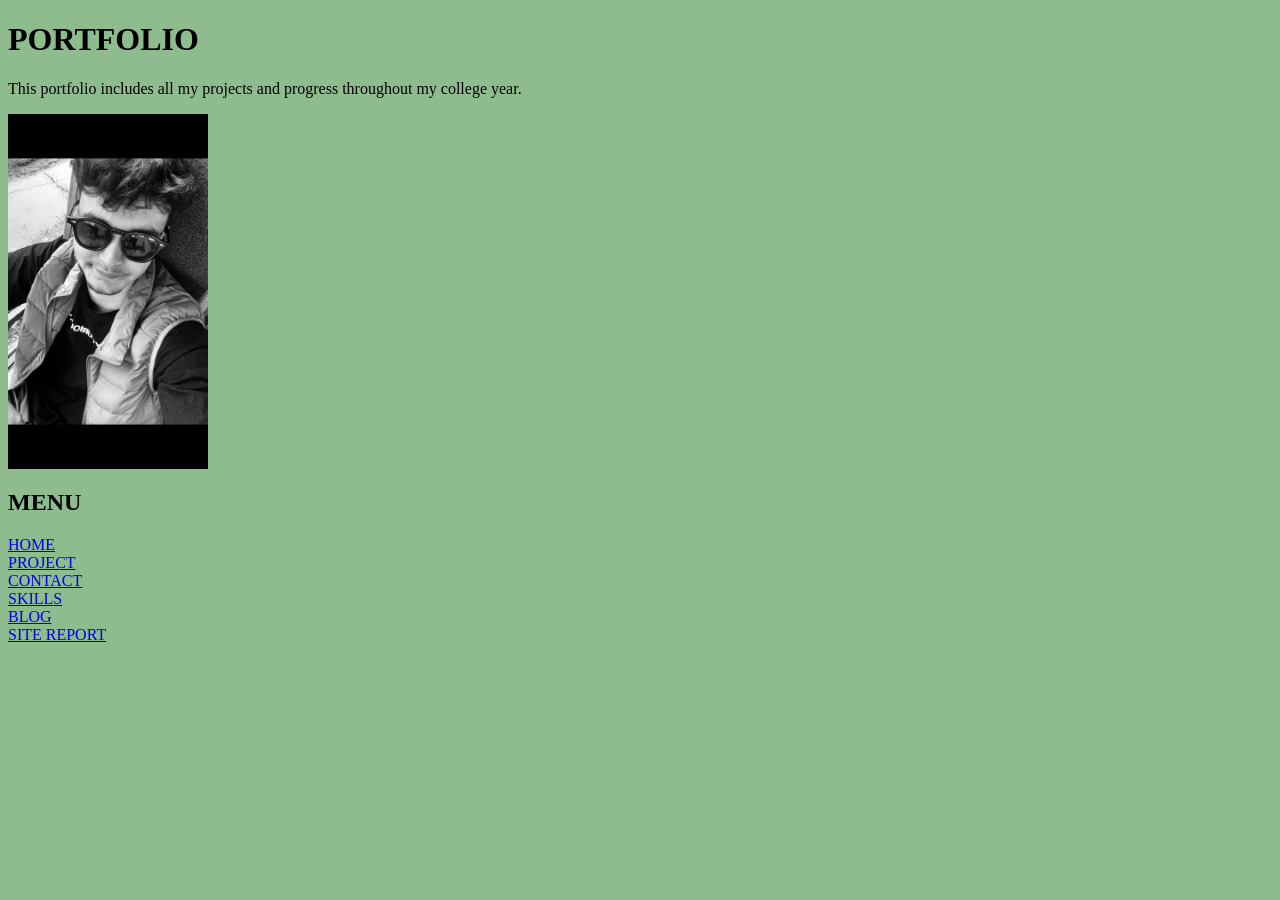
<file: index.html>
<!DOCTYPE html>
<html>
    <head>
        <title> index </title>
        <link rel="stylesheet" href="assignment.css">
        <meta name="viewport" content="width=device-width, initial-scale=1.0">
    </head>

    <body>
        <div class="paragraph">

            <h1> PORTFOLIO </h1>

            <p> This portfolio includes all my projects and progress throughout my college year. </p>
            <img class="img" src="image.jpeg" alt="image">
        </div>

        <nav>
            <h2>MENU</h2>
            <a class="a" href="index.html"> HOME </a>   
            <a class="a" href="project.html"> PROJECT </a>  
            <a class="a" href="contact.html"> CONTACT </a>   
            <a class="a" href="skills.html"> SKILLS </a>  
            <a class="a" href="blog.html"> BLOG </a>
            <a class="a" href="sitereport.html"> SITE REPORT </a>
        </nav>

    </body>

</html>
</file>
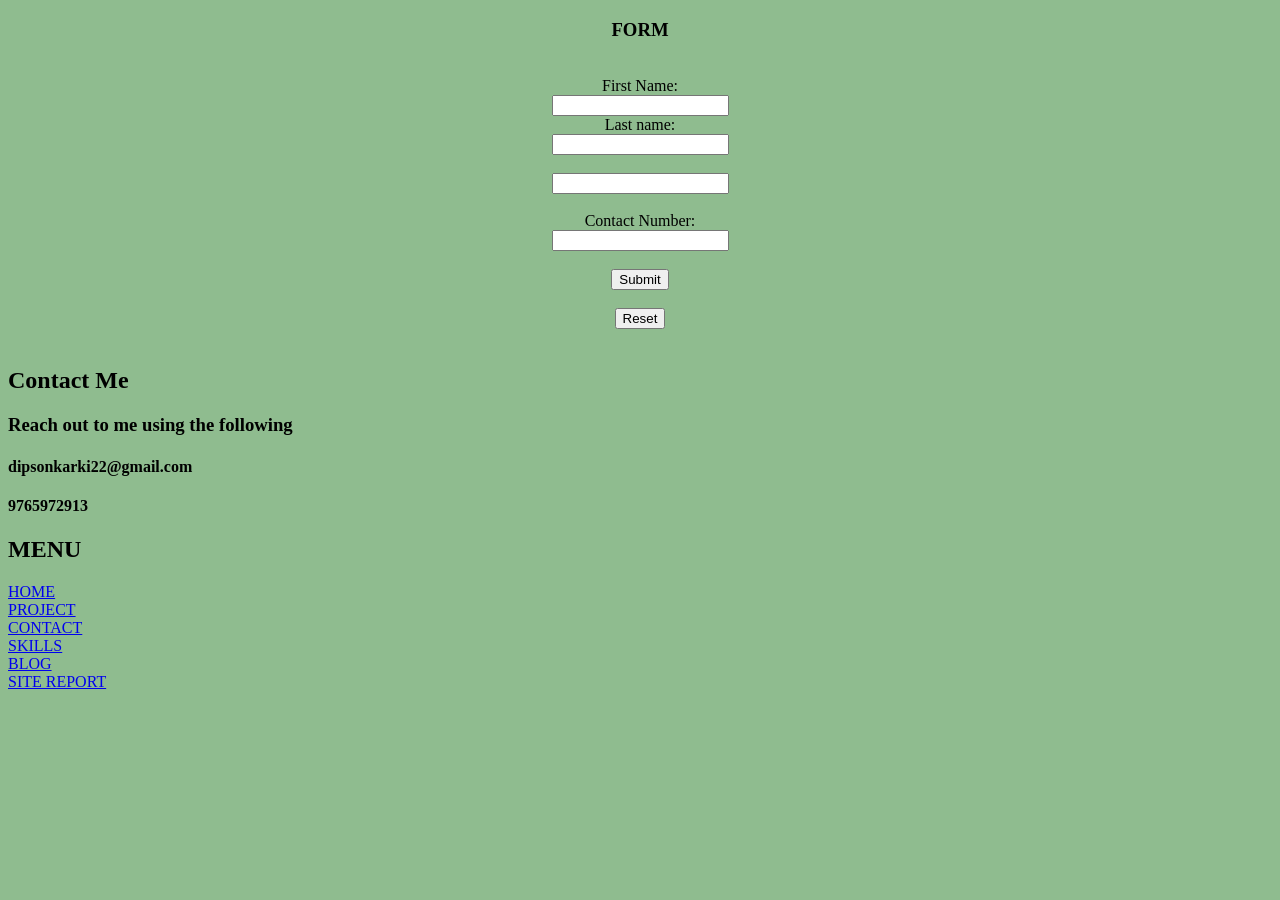
<file: contact.html>
<!DOCTYPE html>
<html>
    <head>
        <title> CONTACT </title>
        <link rel="stylesheet" href="assignment.css">
    </head>
    
    <body>
        
        <form class="form">
            <h3>FORM</h3><br>
            First Name:<br>
            <input type="text"  name="firstname"><br>
            Last name:<br>
            <input type="text" name="lastname"><br><br>
            <input type="text" name="email"><br><br>
            Contact Number:<br>
            <input type="number" name="number"><br><br>
            <input type="submit" value="Submit"><br><br>
            <input type="reset"><br><br>
        </form>


        <div class="contact">
            <h2 class="text"> Contact Me </h2>
            <h3> Reach out to me using the following </h3>
            <h4>dipsonkarki22@gmail.com  </h4>
            <h4>9765972913</h4>
        </div>

            <nav>
            <h2>MENU</h2>
            <a class="a" href="index.html"> HOME </a>   
            <a class="a" href="project.html"> PROJECT </a>  
            <a class="a" href="contact.html"> CONTACT </a>   
            <a class="a" href="skills.html"> SKILLS </a>  
            <a class="a" href="blog.html"> BLOG </a>
            <a class="a" href="sitereport.html"> SITE REPORT </a>
        </nav>
    </body>
</html>
</file>
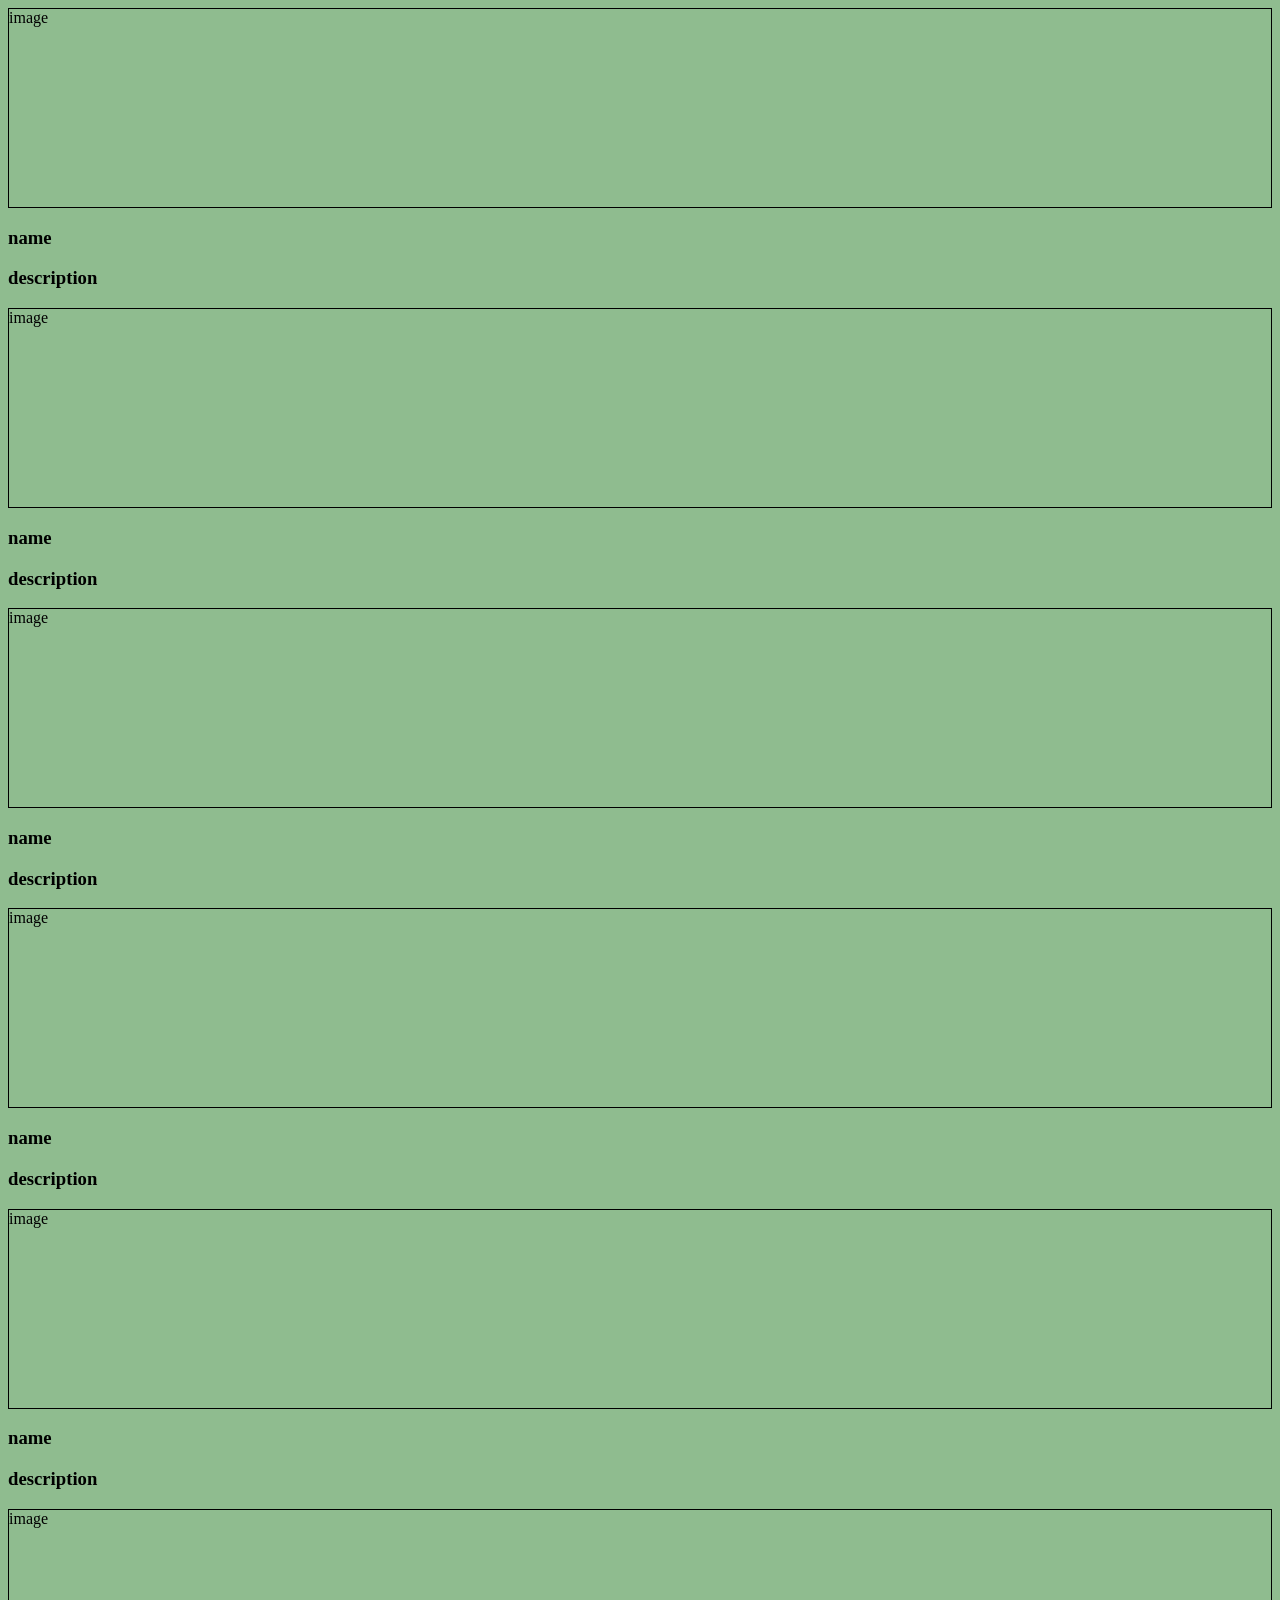
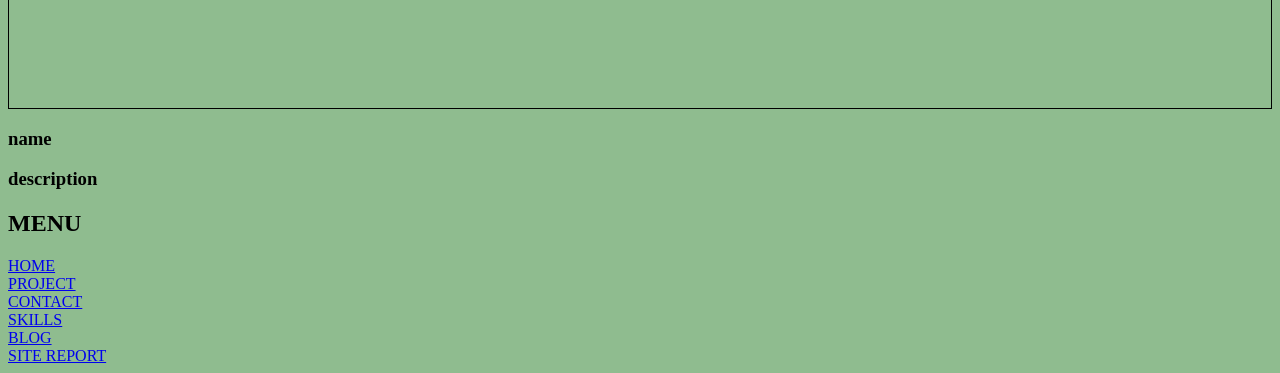
<file: project.html>
<!DOCTYPE html>
<html>
    <head>
        <title>projects</title>
        <link rel="stylesheet" href="assignment.css">
        <meta name="viewport" content="width=device-width, initial-scale=1.0">
    </head>
    <body>
        <div class="projectscontatiner">
            <div class="project1">
                <div class="p-img">image</div>
                <h3>name</h3>
                <h3>description</h3>
            </div>
            <div class="project1">
                <div class="p-img">image</div>
                <h3>name</h3>
                <h3>description</h3>
            </div>
            <div class="project1">
                <div class="p-img">image</div>
                <h3>name</h3>
                <h3>description</h3>
            </div>
            <div class="project1">
                <div class="p-img">image</div>
                <h3>name</h3>
                <h3>description</h3>
            </div>
            <div class="project1">
                <div class="p-img">image</div>
                <h3>name</h3>
                <h3>description</h3>
            </div>
            <div class="project1">
                <div class="p-img">image</div>
                <h3>name</h3>
                <h3>description</h3>
            </div>
        </div>

        <nav>
            <h2>MENU</h2>
            <a class="a" href="index.html"> HOME </a>   
            <a class="a" href="project.html"> PROJECT </a>  
            <a class="a" href="contact.html"> CONTACT </a>   
            <a class="a" href="skills.html"> SKILLS </a>  
            <a class="a" href="blog.html"> BLOG </a>
            <a class="a" href="sitereport.html"> SITE REPORT </a>
        </nav>
    </body>
</html>
</file>
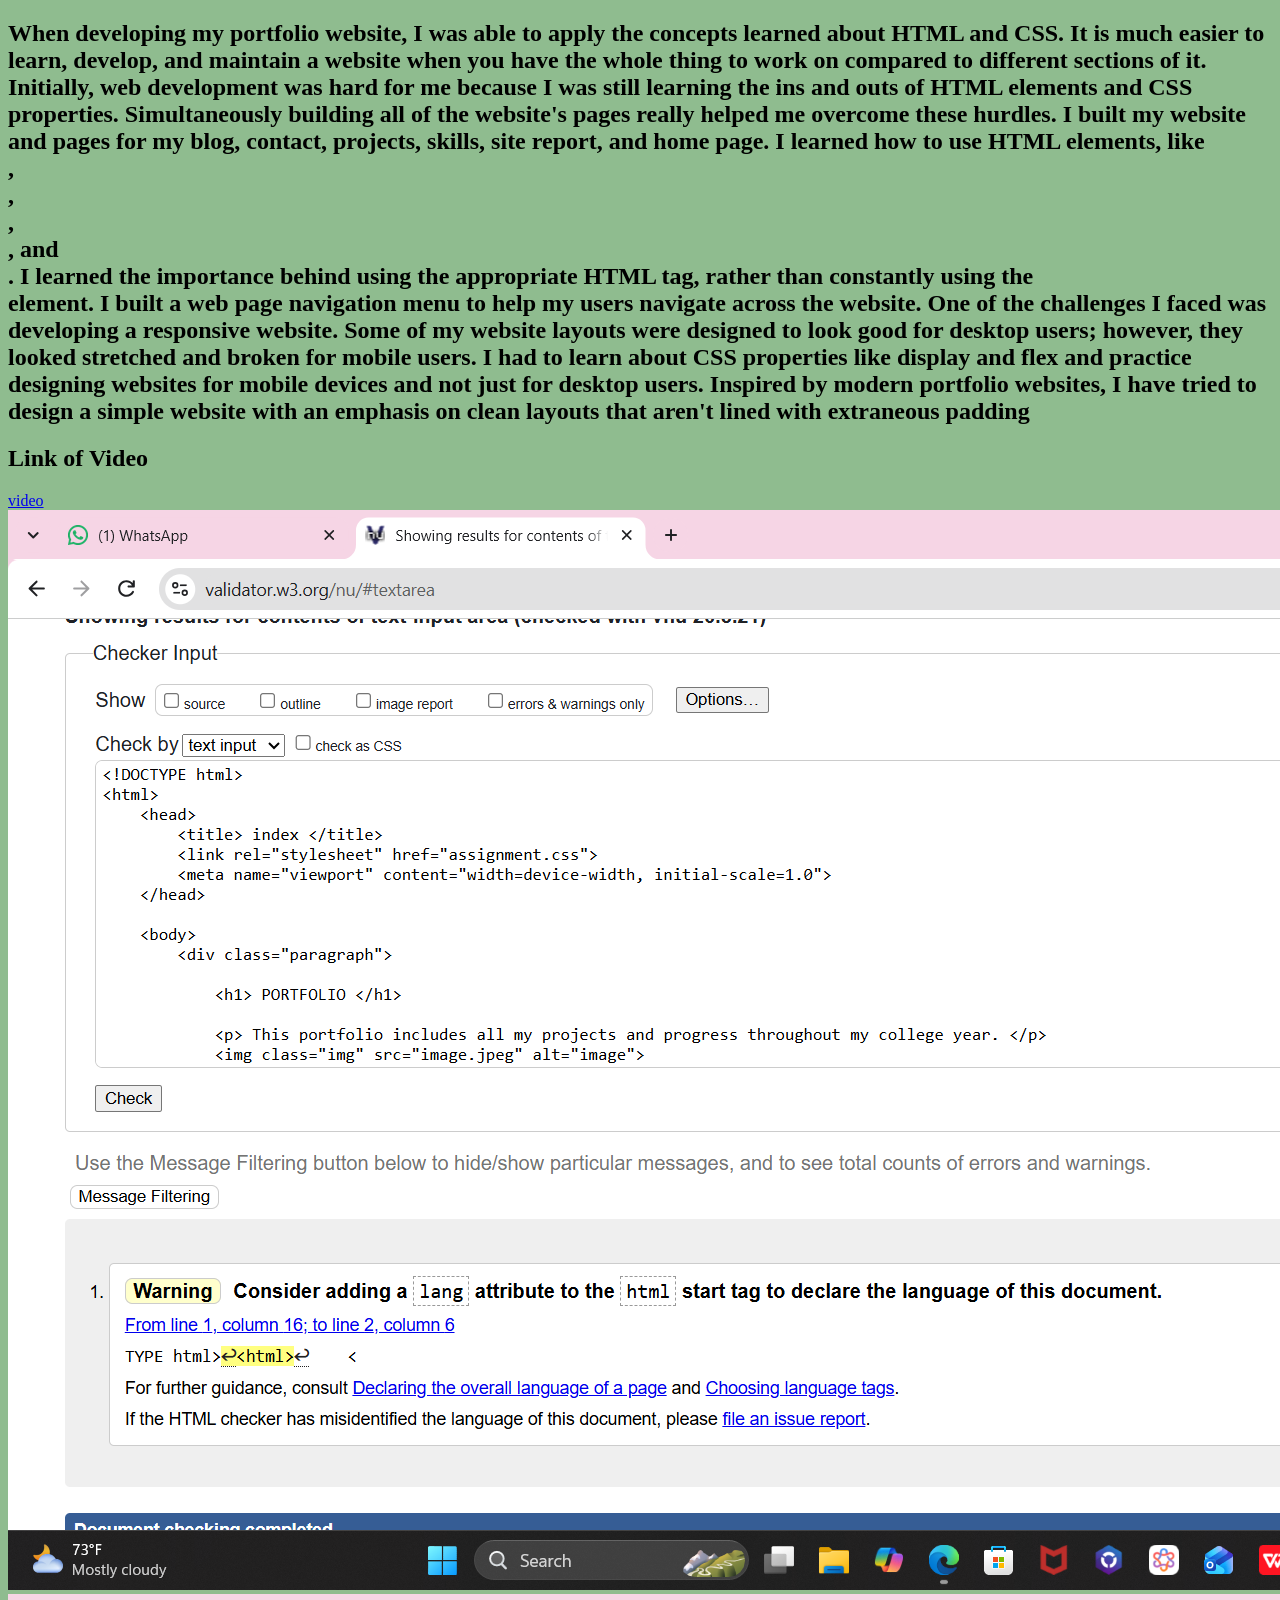
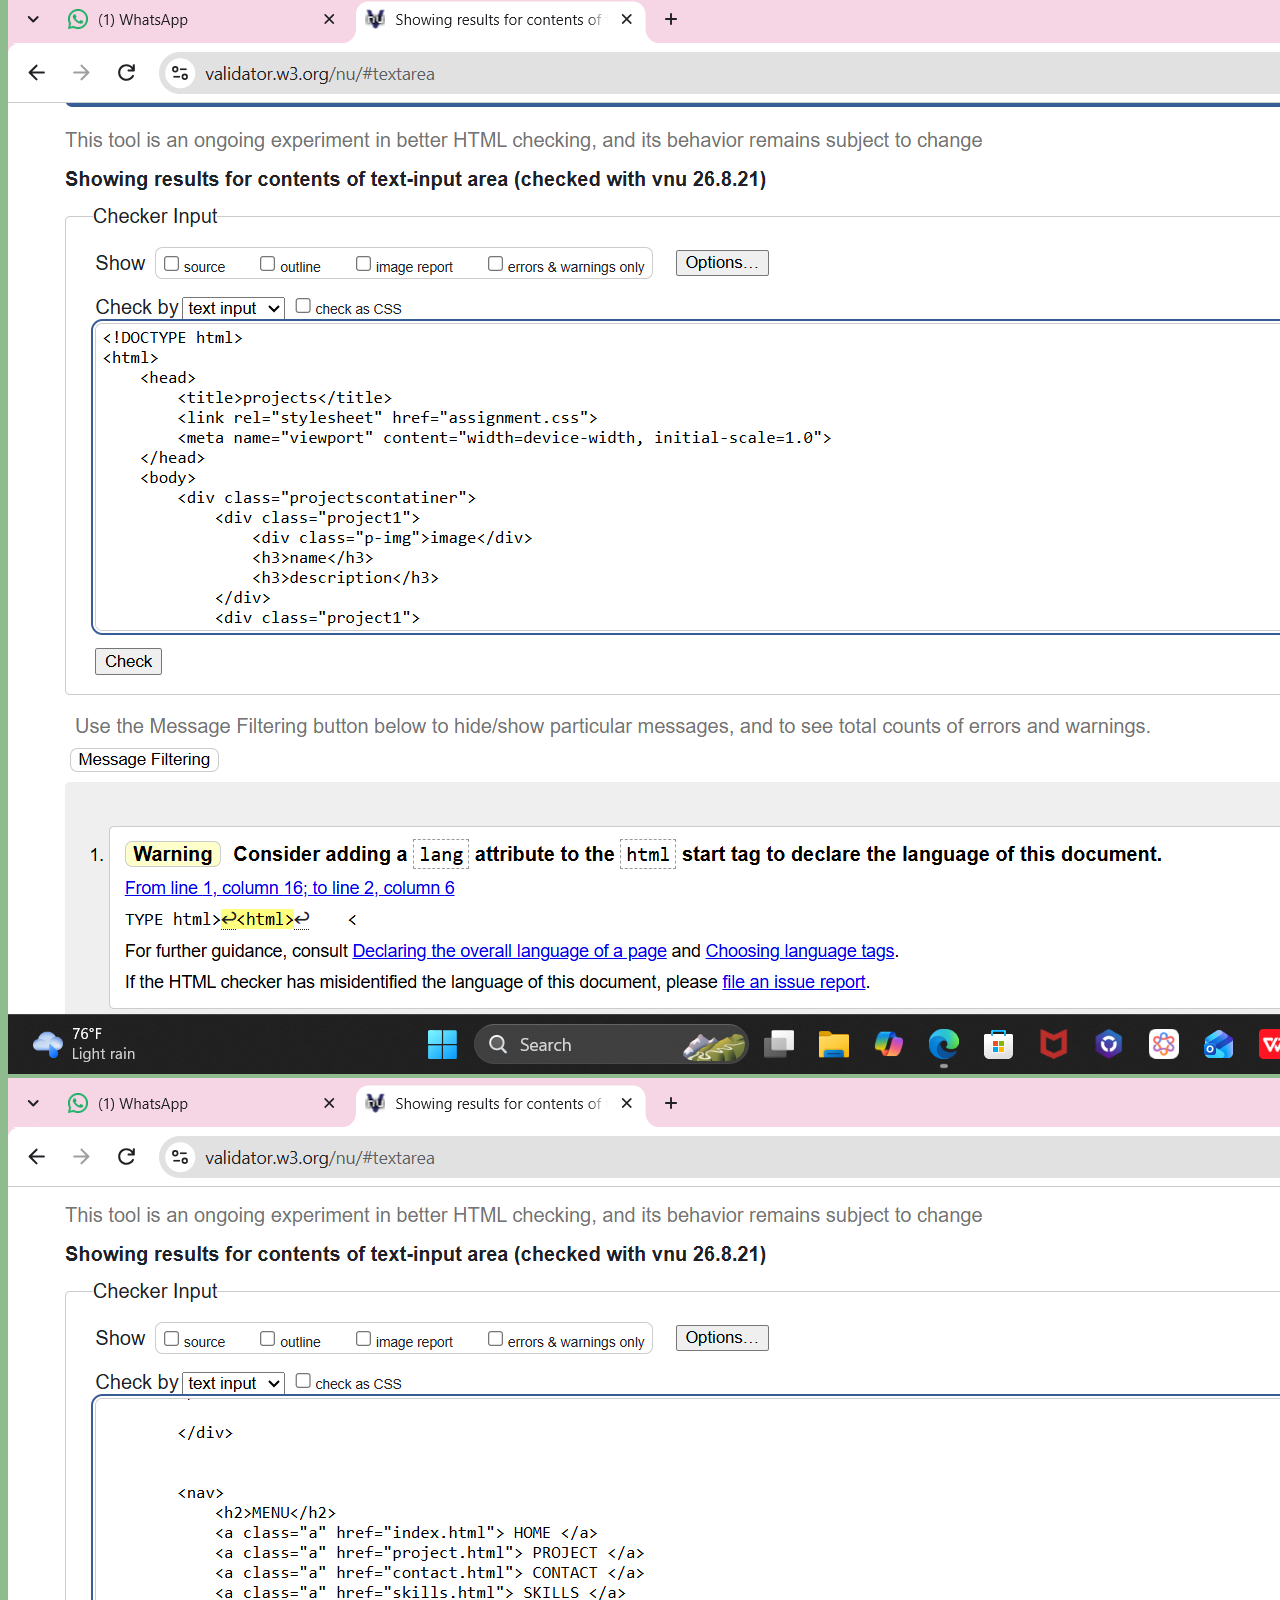
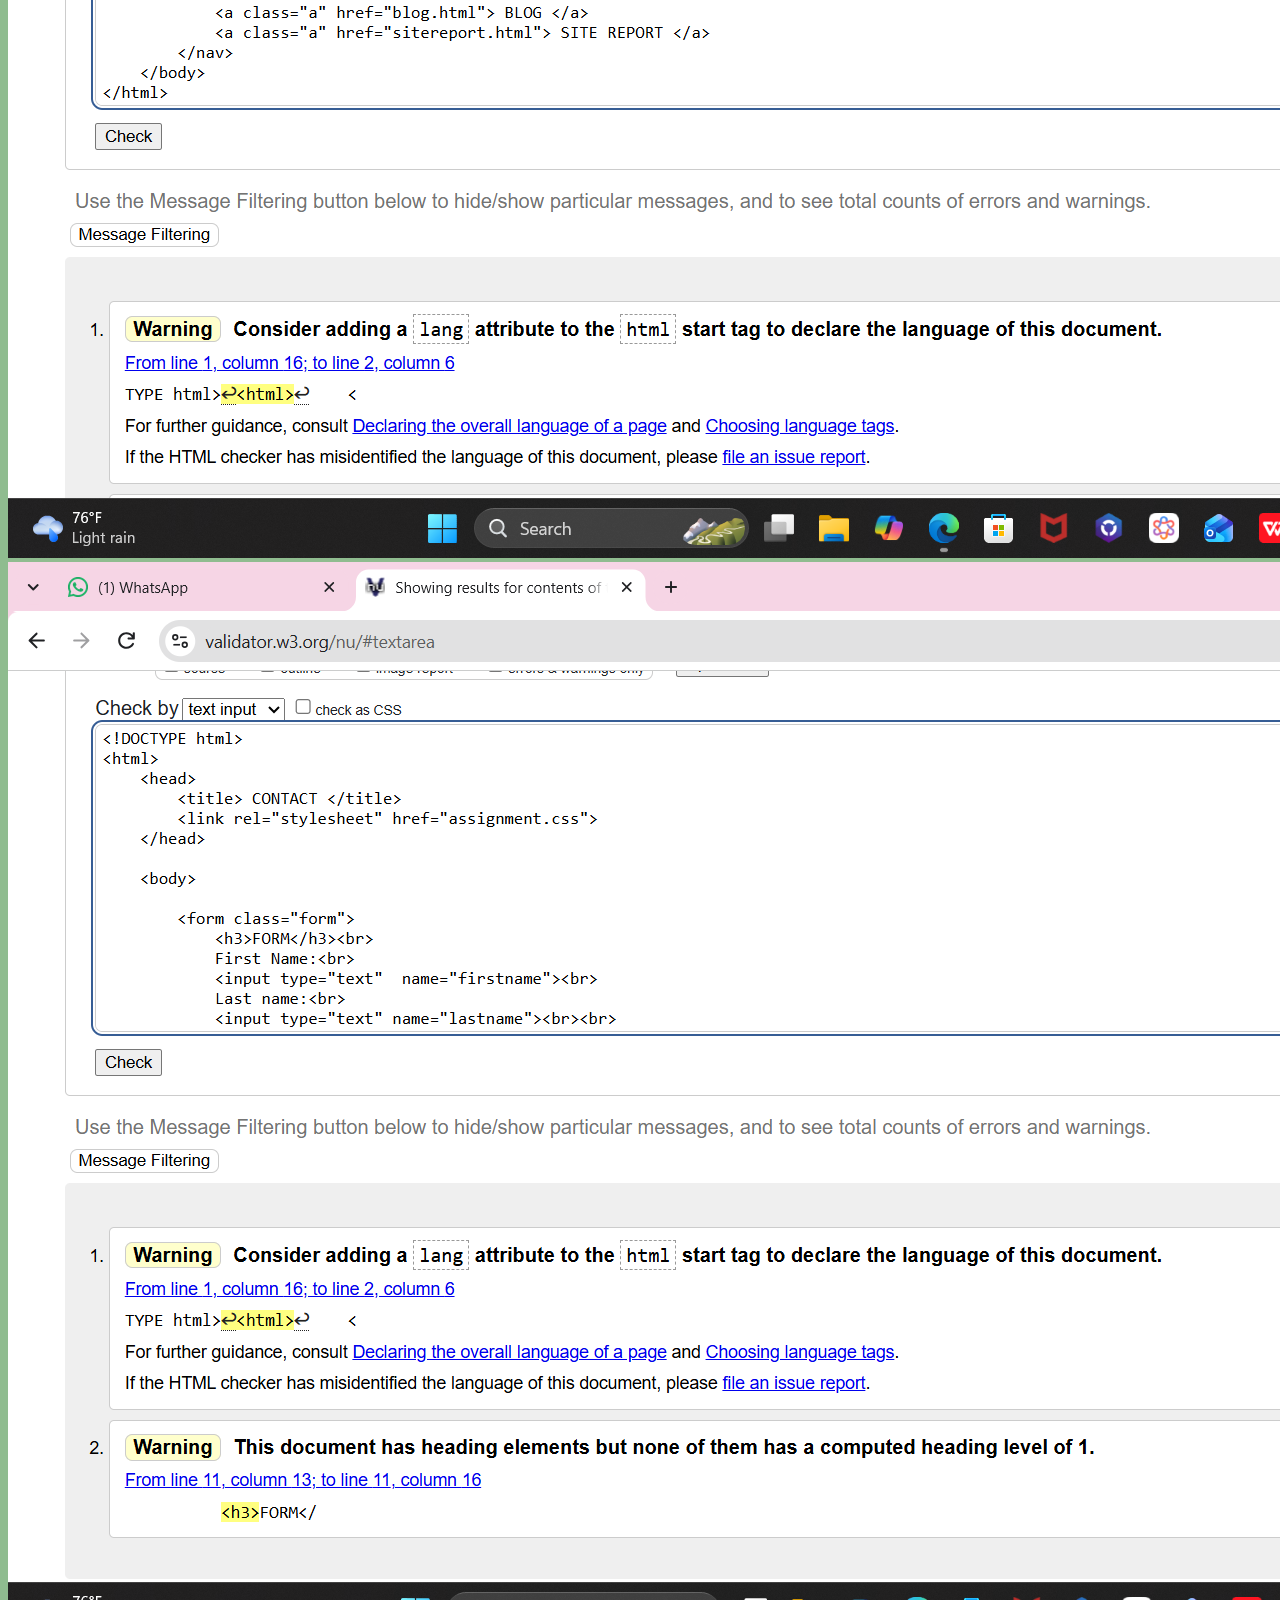
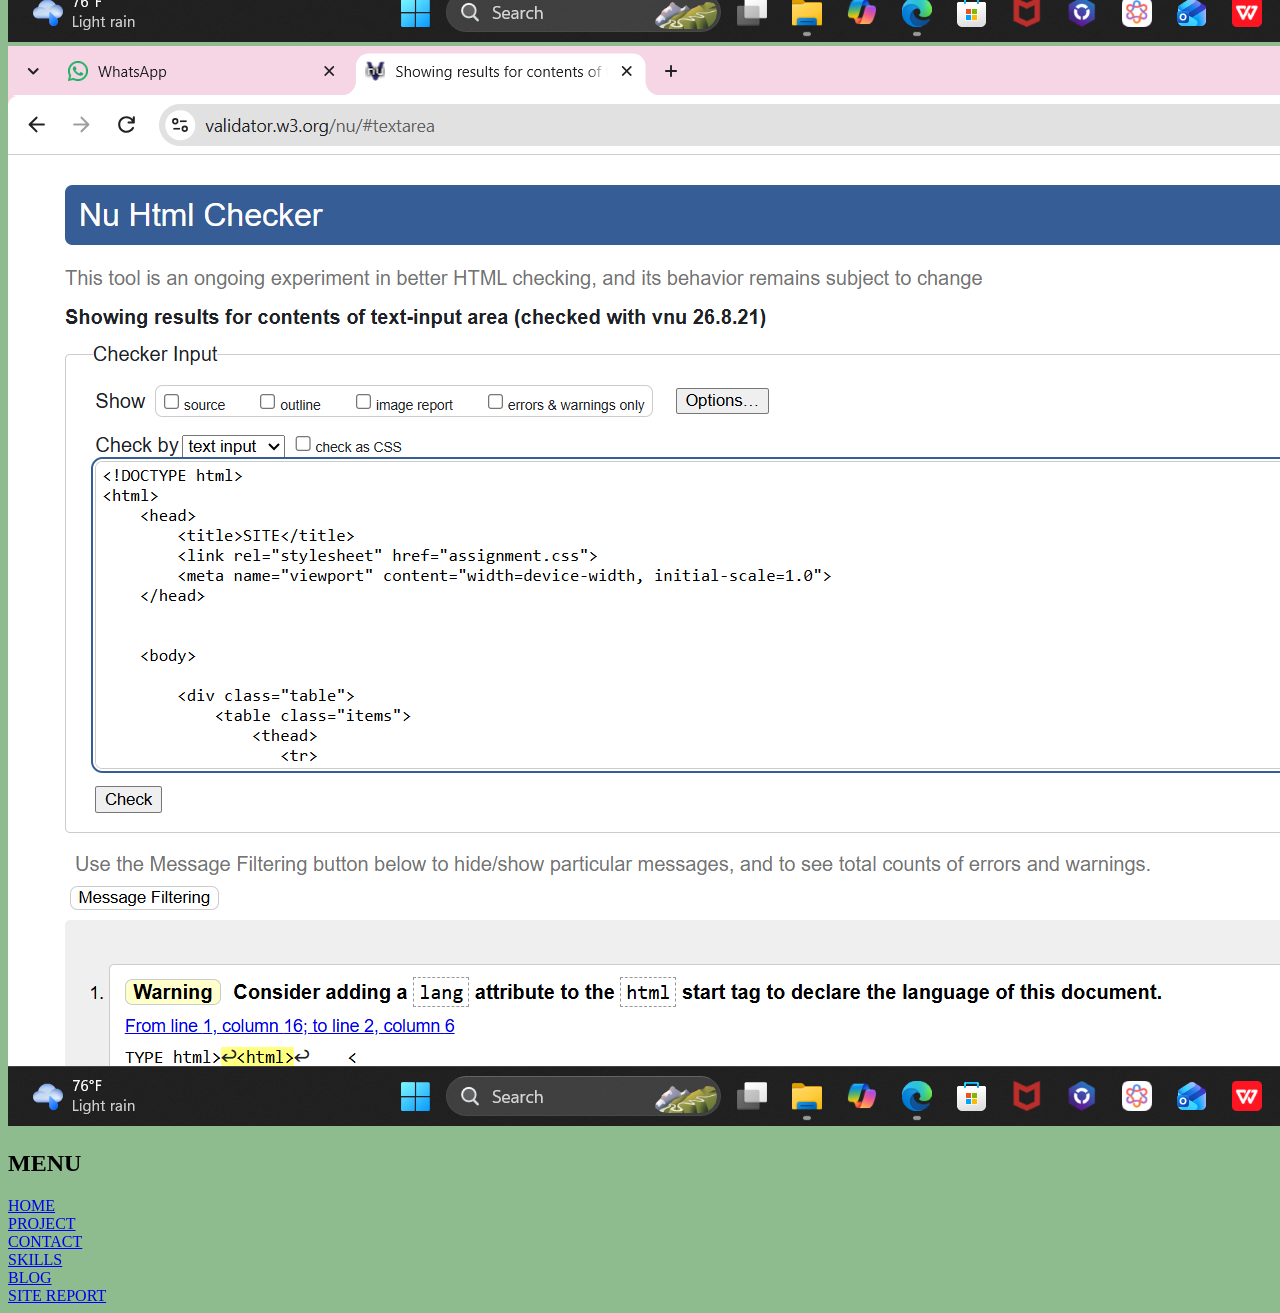
<file: sitereport.html>
<!DOCTYPE html>
<html>
    <head>
        <title>assignment </title>
        <link rel="stylesheet" href="assignment.css">
        <meta name="viewport" content="width=device-width, initial-scale=1.0">
    </head>
    
        
    <body>
        <div class="report">
           <h2>
                When developing my portfolio website, I was able to apply the concepts learned about HTML and CSS. It is much easier to learn, develop, and maintain a website when you have the whole thing to work on compared to different sections of it. Initially, web development was hard for me because I was still learning the ins and outs of HTML elements and CSS properties. Simultaneously building all of the website's pages really helped me overcome these hurdles.

                I built my website and pages for my blog, contact, projects, skills, site report, and home page. I learned how to use HTML elements, like <header>, <nav>, <section>, <main>, and <footer>. I learned the importance behind using the appropriate HTML tag, rather than constantly using the <div> element. I built a web page navigation menu to help my users navigate across the website.

                One of the challenges I faced was developing a responsive website. Some of my website layouts were designed to look good for desktop users; however, they looked stretched and broken for mobile users. I had to learn about CSS properties like display and flex and practice designing websites for mobile devices and not just for desktop users.

                Inspired by modern portfolio websites, I have tried to design a simple website with an emphasis
                on clean layouts that aren't lined with extraneous padding


           </h2>
           <h2> Link of Video </h2>
            <a href="https://youtu.be/kjnrJalY2kk">video</a>
            <img src="b.png" alt="screenshot">
            <img src="c.png" alt="screenshot">
            <img src="d.png" alt="screenshot">
            <img src="e.png" alt="screenshot">
            <img src="f.png" alt="screenshot">
        </div>

        <nav>
            <h2>MENU</h2>
            <a class="a" href="index.html"> HOME </a>   
            <a class="a" href="project.html"> PROJECT </a>  
            <a class="a" href="contact.html"> CONTACT </a>   
            <a class="a" href="skills.html"> SKILLS </a>  
            <a class="a" href="blog.html"> BLOG </a>
            <a class="a" href="sitereport.html"> SITE REPORT </a>
        </nav>
    </body>
</html>
</file>
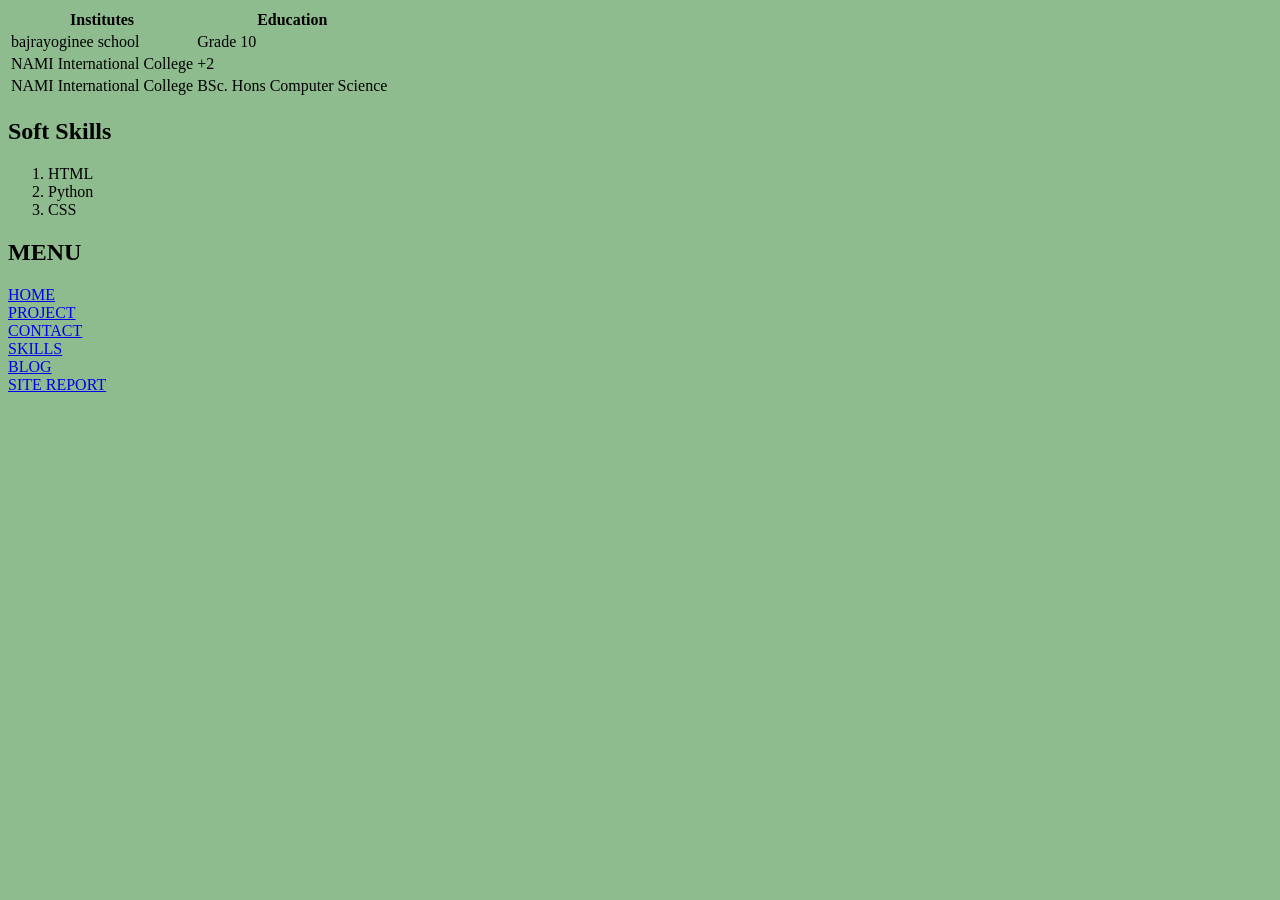
<file: skills.html>
<!DOCTYPE html>
<html>
    <head>
        <title>SITE</title>
        <link rel="stylesheet" href="assignment.css">
        <meta name="viewport" content="width=device-width, initial-scale=1.0">
    </head>
    
        
    <body>

        <div class="table">
            <table class="items">
                <thead>
                   <tr>
                        <th> Institutes </th>
                         <th> Education </th>
                   </tr>
                </thead>

                <tbody>
                    <tr>
                        <td>    bajrayoginee school         </td>
                         <td>    Grade 10            </td>
                    </tr>
                
                
                    <tr>
                        <td>        NAMI International College          </td>
                        <td>           +2           </td>
                    </tr>
                
                
                    <tr>
                        <td> NAMI International College </td>
                        <td> BSc. Hons Computer Science </td>
                    </tr>
                </tbody>
            </table>

        </div>

        <div class="list">
            <h2>Soft Skills</h2>
            <ol>
                <li> HTML </li>
                <li> Python </li>
                <li> CSS </li>
            </ol>
        </div>

        <nav>
            <h2>MENU</h2>
            <a class="a" href="index.html"> HOME </a>   
            <a class="a" href="project.html"> PROJECT </a>  
            <a class="a" href="contact.html"> CONTACT </a>   
            <a class="a" href="skills.html"> SKILLS </a>  
            <a class="a" href="blog.html"> BLOG </a>
            <a class="a" href="sitereport.html"> SITE REPORT </a>
        </nav>
        
    </body>

</html>
</file>
<file: assignment.css>
body{
    background-color:darkseagreen;
}


.img{
    width:200px;
    height:auto;
    display:block;
}

.a{
    display:block;

}

.form{
    text-align: center;
    
}
@media screen and (max-width: 400px) {

    body {
        width: 100%;
        margin: 0;
        font-size: 14px;
    }
.projectscontainer{
    display:grid;
    grid-template-columns: auto auto auto;
    gap:25px;
}
.image{
    width:200px;
    height:200px;
    border:1px solid black;
  
}
}
.p-img{
    width:100%;
    height:200px;
    border:1px solid black;
    box-sizing:border-box;
}
</file>
